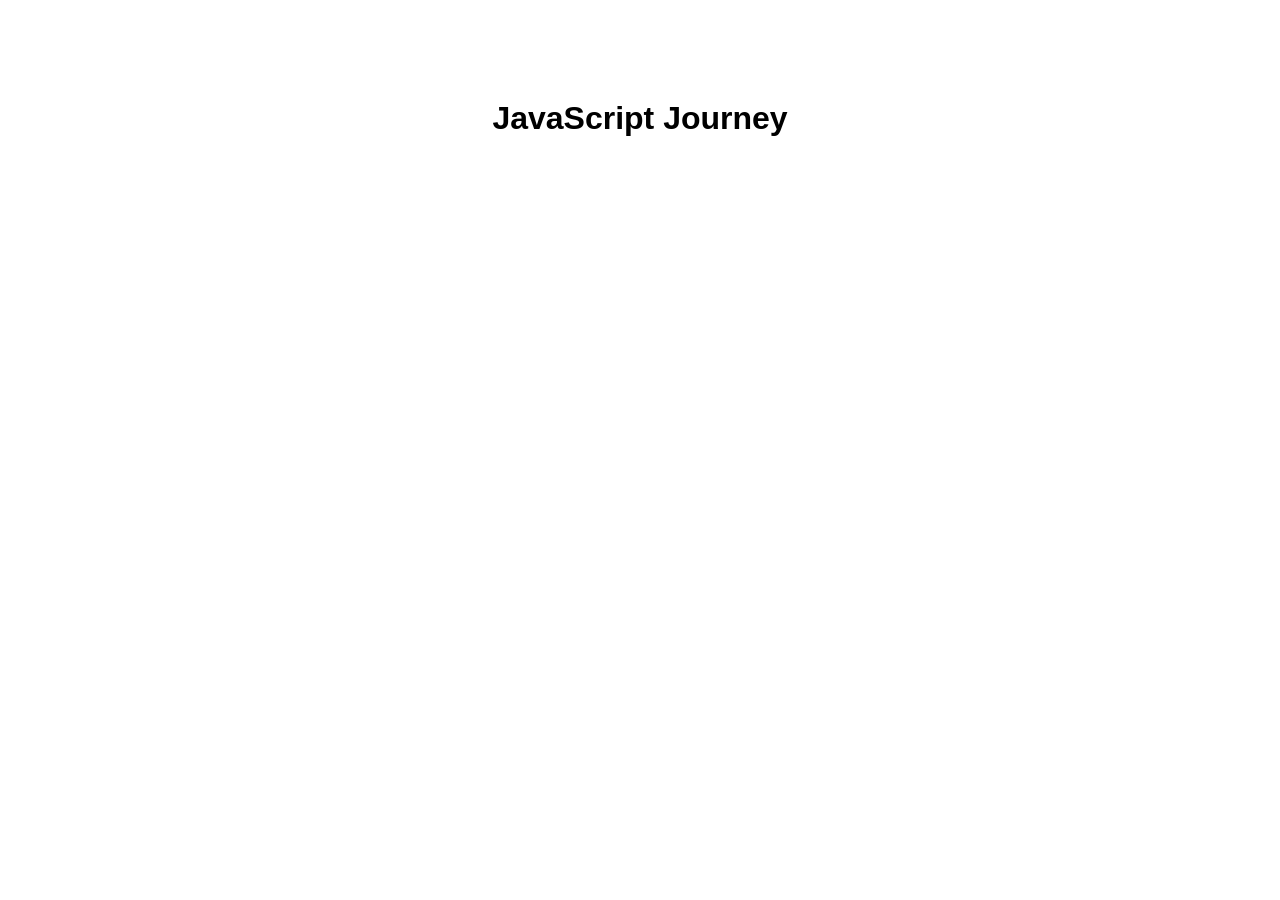
<file: js.1/index.html>
<!DOCTYPE html>
<html lang="en">
<head>
    <meta charset="UTF-8">
    <meta name="viewport" content="width=device-width, initial-scale=1.0">
    <title>Javascript Journey</title>

    <link rel="stylesheet" href="style.css">
</head>
<body>
    <h1>JavaScript Journey</h1>
    <script src = "script.js"></script>
</body>
</html>
</file>
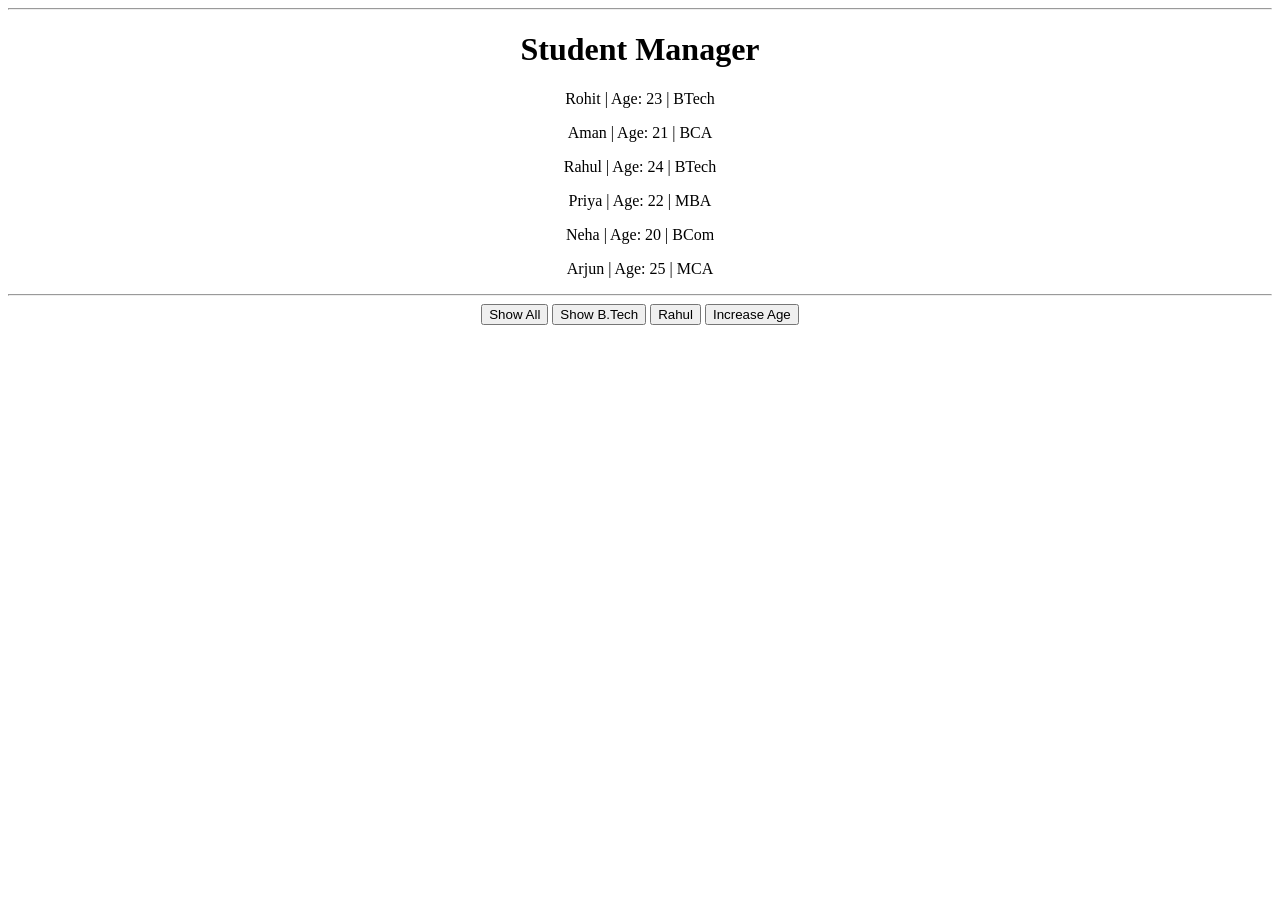
<file: js.10/index.html>
<!DOCTYPE html>
<html lang="en">
<head>
    <meta charset="UTF-8">
    <meta name="viewport" content="width=device-width, initial-scale=1.0">
    <title>JavaScript 10/</title>

    <link rel="stylesheet" href="style.css">
</head>
<body>
    <hr>
    <h1>Student Manager</h1>

    <div id="StudentList"></div>
    
    <hr>

    <button id = "AllStudents">Show All</button>
    <button id = "BtechStudents">Show B.Tech</button>
    <button id = "FindRahul">Rahul</button>
    <button id = "IncreaseAge">Increase Age</button>


    <script src="script.js"></script>
</body>
</html>
</file>
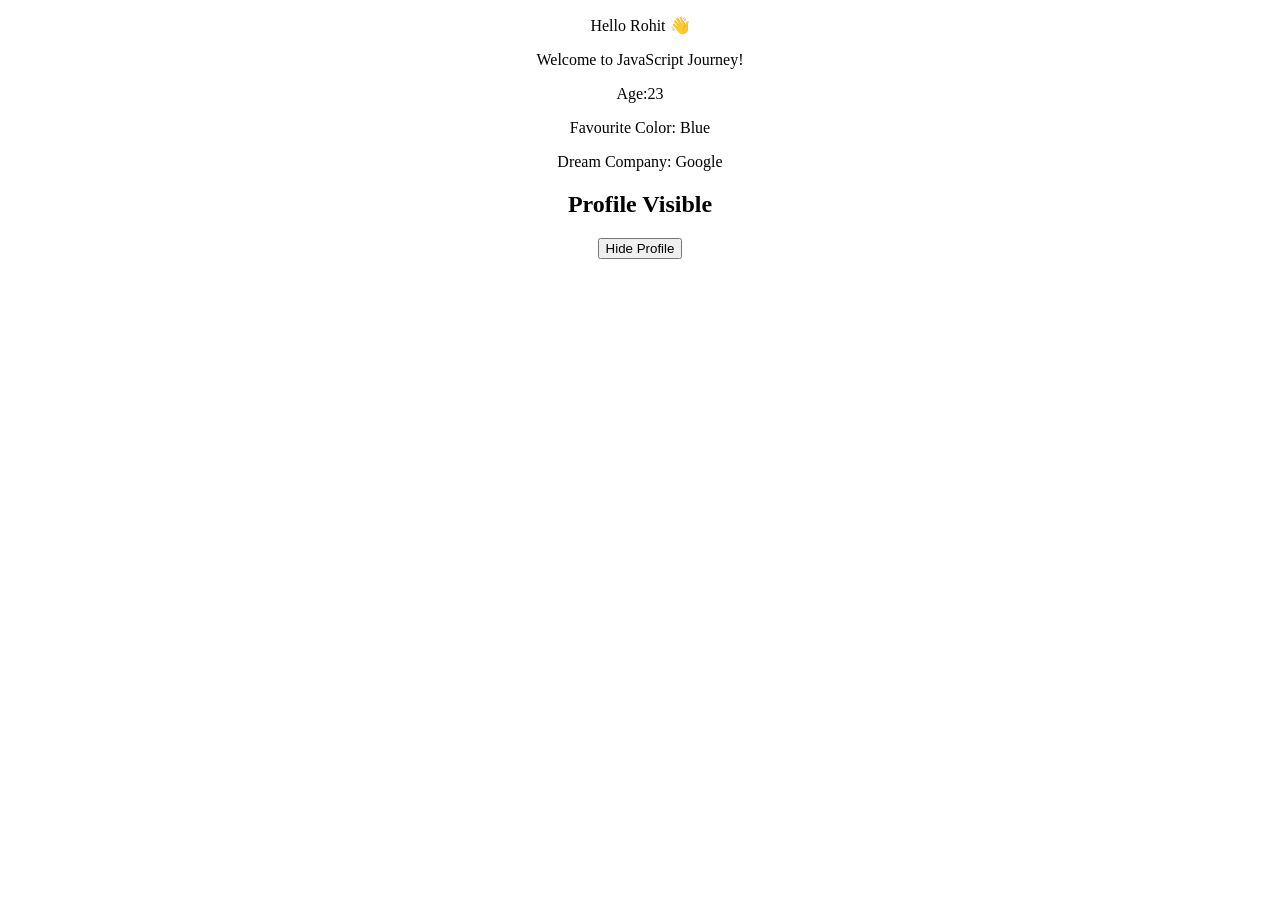
<file: js.4/index.html>
<!doctype html>
<html lang="en">
  <head>
    <meta charset="UTF-8" />
    <meta name="viewport" content="width=device-width, initial-scale=1.0" />
    <title>JavaScript 4</title>

    <link rel="stylesheet" href="style.css" />
  </head>
  <body>
    <!-- <button id = "btn"></button>
    <button id = "btn2"></button>
    <p id = "greetings"> Hello Rohit!</p>
    <p id ="dreamCompany">Show Dream Company</p>
    <script src="script.js"></script> -->
    <div id="profile">
      <p id="name">Hello Rohit 👋</p>
      <p id="greetings">Welcome to JavaScript Journey!</p>
      <p id="age">Age:23</p>
      <p id="color">Favourite Color: Blue</p>
      <p id="dreamCompany">Dream Company: Google</p>
    </div>

    <h2 id="status">Profile Visible</h2>
    <button id="btn">Hide Profile</button>
    <script src = "script.js"></script>
  </body>
</html>
</file>
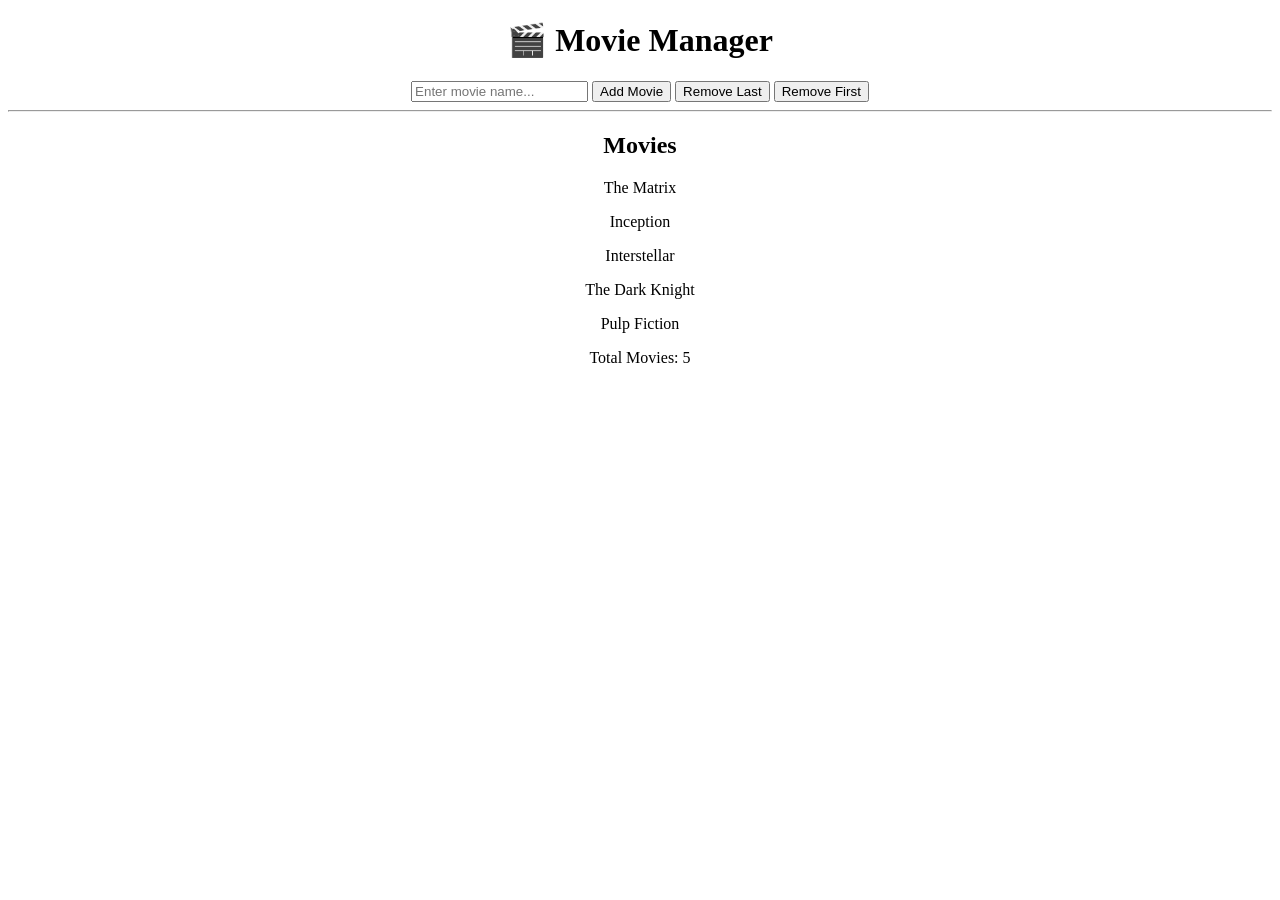
<file: js.7/index.html>
<!DOCTYPE html>
<html lang="en">
<head>
    <meta charset="UTF-8">
    <meta name="viewport" content="width=device-width, initial-scale=1.0">
    <title>Movie Manager</title>
    <link rel="stylesheet" href="style.css">
</head>
<body>

    <h1>🎬 Movie Manager</h1>

    <input
        type="text"
        id="movieInput"
        placeholder="Enter movie name..."
    >

    <button id="AddMovie">Add Movie</button>
    <button id="RemoveMovie">Remove Last</button>
    <button id="RemoveFirst">Remove First</button>

    <hr>

    <h2>Movies</h2>

    <div id="movielist"></div>

    <p id="moviescount"></p>

    <script src="script.js"></script>

</body>
</html>
</file>
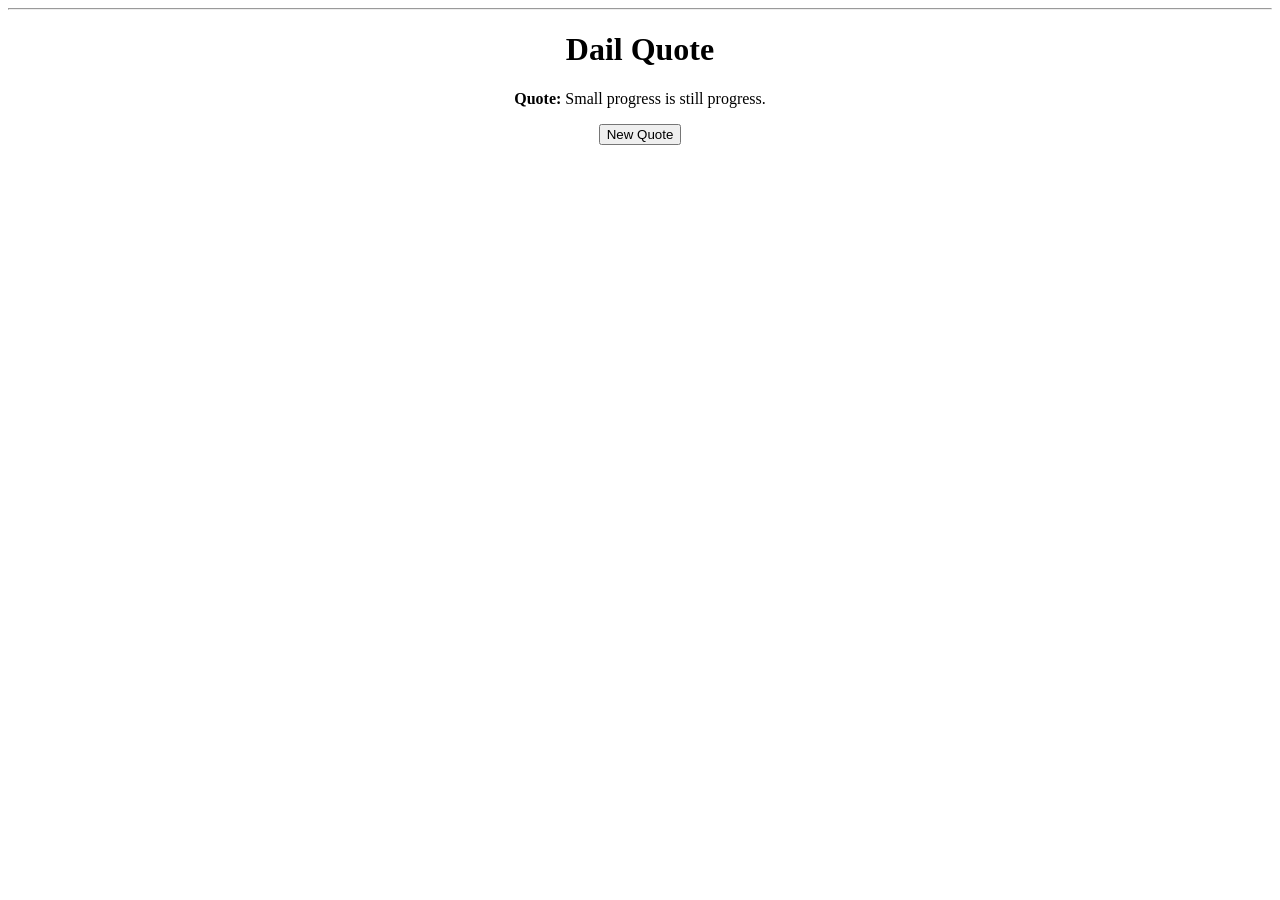
<file: js.9/index.html>
<!DOCTYPE html>
<html lang="en">
<head>
    <meta charset="UTF-8">
    <meta name="viewport" content="width=device-width, initial-scale=1.0">
    <title>JavaScript 9/Quote Generator </title>
 
    <link rel="stylesheet" href="style.css">
</head>
<body>
    <hr>
    <h1>Dail Quote</h1>
    <p id = "QuoteText"></p>
    <button id = "NewQuote">New Quote</button>
    <script src="script.js"></script>
</body>
</html>
</file>
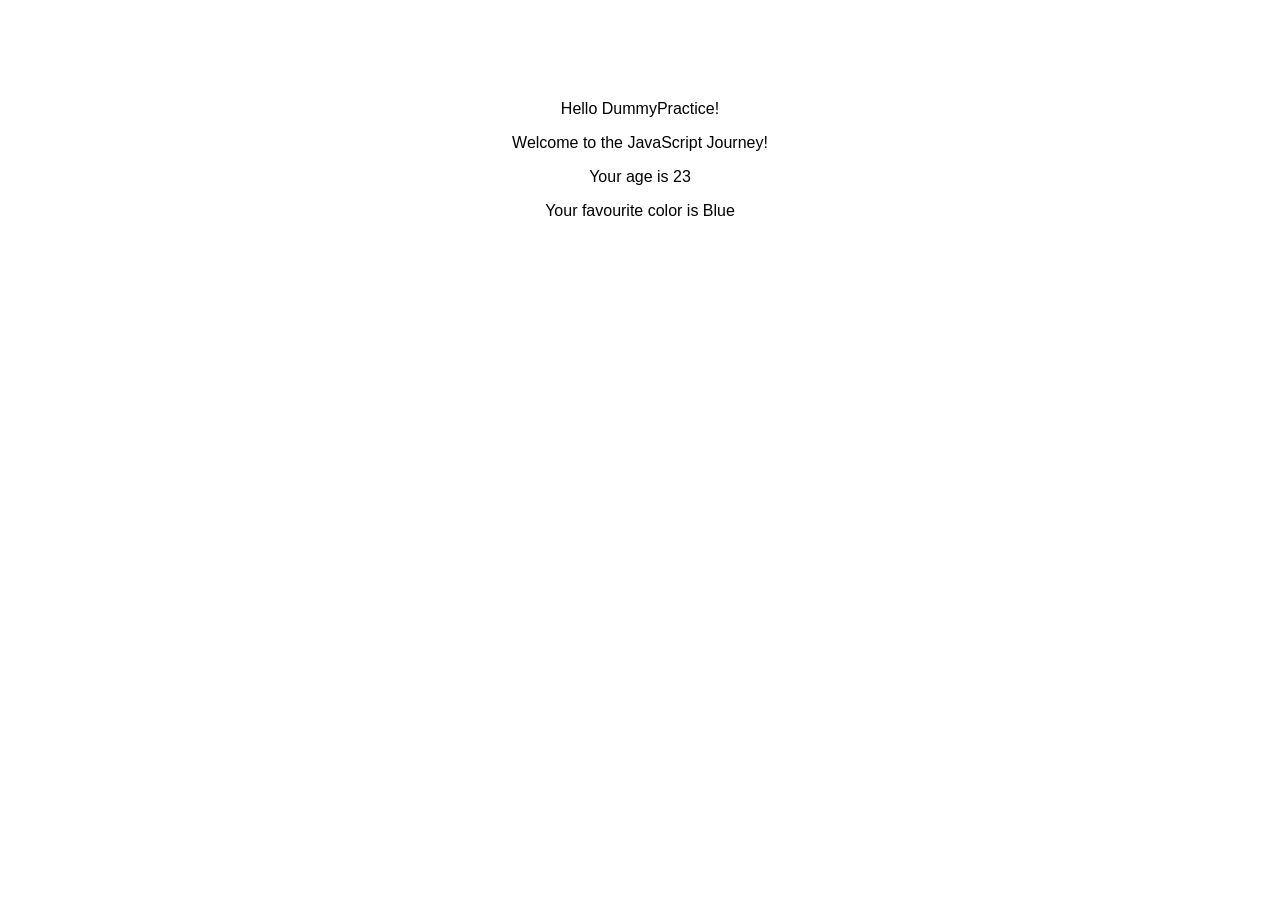
<file: js.2/js.2/index.html>
<!DOCTYPE html>
<html lang="en">
<head>
    <meta charset="UTF-8">
    <meta name="viewport" content="width=device-width, initial-scale=1.0">
    <title>JavaScript Project 1</title>
    <link rel="stylesheet" href="style.css">
</head>
<body>
   <p id ="greetings"> </p>
   <p id = "welcome"> </p>
   <p id = "age"> </p>
   <p id = "color"></p>
   <script src = "script.js"></script>
</body>
</html>
</file>
<file: js.1/style.css>
body{
    font-family: Arial, Helvetica, sans-serif;
    text-align:center;
    margin-top:100px;
}
</file>
<file: js.10/style.css>
body{
    text-align:center;
}
</file>
<file: js.4/style.css>
body{
    text-align: center;
    color: #000000;
}

#btn{
    width: 40;
}

#btn2{
    width:50;
}
</file>
<file: js.7/style.css>
body{
    text-align: center;
    color: #000000;
}
</file>
<file: js.9/style.css>
body{
    text-align: center ;
}
</file>
<file: js.2/js.2/style.css>
body{
    font-family: Arial, Helvetica, sans-serif;
    text-align:center;
    margin-top:100px;
}
</file>
